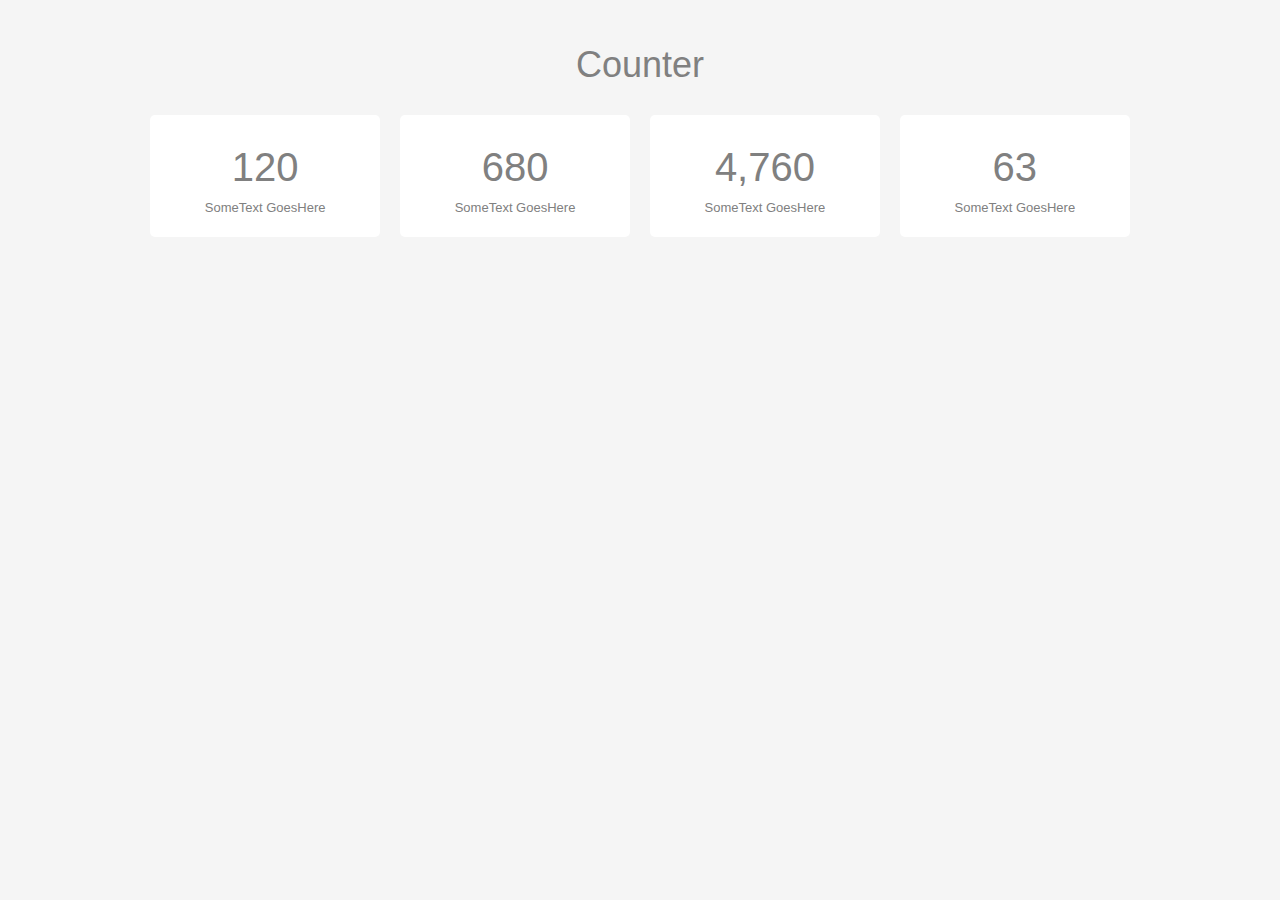
<file: counter.html>
<!DOCTYPE html>
<html>
<head>
  <title></title>
  <!-- Latest compiled and minified CSS -->
<link rel="stylesheet" href="https://maxcdn.bootstrapcdn.com/bootstrap/3.3.7/css/bootstrap.min.css">

<!-- jQuery library -->
<script src="https://ajax.googleapis.com/ajax/libs/jquery/3.3.1/jquery.min.js"></script>

<!-- Latest compiled JavaScript -->
<script src="https://maxcdn.bootstrapcdn.com/bootstrap/3.3.7/js/bootstrap.min.js"></script>
  <style type="text/css">
    
body {
  font-family: Arial;
  padding: 25px;
  background-color: #f5f5f5;
  color: #808080;
    text-align: center; 
}

/*-=-=-=-=-=-=-=-=-=-=-=- */
/* Column Grids */
/*-=-=-=-=-=-=-=-=-=-=-=- */

.col_half { width: 49%; }
.col_third { width: 32%; }
.col_fourth { width: 23.5%; }
.col_fifth { width: 18.4%; }
.col_sixth { width: 15%; }
.col_three_fourth { width: 74.5%;}
.col_twothird{ width: 66%;}
.col_half,
.col_third,
.col_twothird,
.col_fourth,
.col_three_fourth,
.col_fifth{
  position: relative;
  display:inline;
  display: inline-block;
  float: left;
  margin-right: 2%;
  margin-bottom: 20px;
}
.end { margin-right: 0 !important; }
/* Column Grids End */

.wrapper { width: 980px; margin: 30px auto; position: relative;}
.counter { background-color: #ffffff; padding: 20px 0; border-radius: 5px;}
.count-title { font-size: 40px; font-weight: normal;  margin-top: 10px; margin-bottom: 0; text-align: center; }
.count-text { font-size: 13px; font-weight: normal;  margin-top: 10px; margin-bottom: 0; text-align: center; }
.fa-2x { margin: 0 auto; float: none; display: table; color: #4ad1e5; }

  </style>
</head>
<body>
<h1>Counter</h1>


<div class="wrapper">
    <div class="counter col_fourth">
      <i class="fa fa-code fa-2x"></i>
      <h2 class="timer count-title count-number" data-to="300" data-speed="1500"></h2>
       <p class="count-text ">SomeText GoesHere</p>
    </div>

    <div class="counter col_fourth">
      <i class="fa fa-coffee fa-2x"></i>
      <h2 class="timer count-title count-number" data-to="1700" data-speed="1500"></h2>
      <p class="count-text ">SomeText GoesHere</p>
    </div>

    <div class="counter col_fourth">
      <i class="fa fa-lightbulb-o fa-2x"></i>
      <h2 class="timer count-title count-number" data-to="11900" data-speed="1500"></h2>
      <p class="count-text ">SomeText GoesHere</p>
    </div>

    <div class="counter col_fourth end">
      <i class="fa fa-bug fa-2x"></i>
      <h2 class="timer count-title count-number" data-to="157" data-speed="1500"></h2>
      <p class="count-text ">SomeText GoesHere</p>
    </div>
</div>
</body>
</html>
<script type="text/javascript">
  (function ($) {
  $.fn.countTo = function (options) {
    options = options || {};
    
    return $(this).each(function () {
      // set options for current element
      var settings = $.extend({}, $.fn.countTo.defaults, {
        from:            $(this).data('from'),
        to:              $(this).data('to'),
        speed:           $(this).data('speed'),
        refreshInterval: $(this).data('refresh-interval'),
        decimals:        $(this).data('decimals')
      }, options);
      
      // how many times to update the value, and how much to increment the value on each update
      var loops = Math.ceil(settings.speed / settings.refreshInterval),
        increment = (settings.to - settings.from) / loops;
      
      // references & variables that will change with each update
      var self = this,
        $self = $(this),
        loopCount = 0,
        value = settings.from,
        data = $self.data('countTo') || {};
      
      $self.data('countTo', data);
      
      // if an existing interval can be found, clear it first
      if (data.interval) {
        clearInterval(data.interval);
      }
      data.interval = setInterval(updateTimer, settings.refreshInterval);
      
      // initialize the element with the starting value
      render(value);
      
      function updateTimer() {
        value += increment;
        loopCount++;
        
        render(value);
        
        if (typeof(settings.onUpdate) == 'function') {
          settings.onUpdate.call(self, value);
        }
        
        if (loopCount >= loops) {
          // remove the interval
          $self.removeData('countTo');
          clearInterval(data.interval);
          value = settings.to;
          
          if (typeof(settings.onComplete) == 'function') {
            settings.onComplete.call(self, value);
          }
        }
      }
      
      function render(value) {
        var formattedValue = settings.formatter.call(self, value, settings);
        $self.html(formattedValue);
      }
    });
  };
  
  $.fn.countTo.defaults = {
    from: 0,               // the number the element should start at
    to: 0,                 // the number the element should end at
    speed: 1000,           // how long it should take to count between the target numbers
    refreshInterval: 100,  // how often the element should be updated
    decimals: 0,           // the number of decimal places to show
    formatter: formatter,  // handler for formatting the value before rendering
    onUpdate: null,        // callback method for every time the element is updated
    onComplete: null       // callback method for when the element finishes updating
  };
  
  function formatter(value, settings) {
    return value.toFixed(settings.decimals);
  }
}(jQuery));

jQuery(function ($) {
  // custom formatting example
  $('.count-number').data('countToOptions', {
  formatter: function (value, options) {
    return value.toFixed(options.decimals).replace(/\B(?=(?:\d{3})+(?!\d))/g, ',');
  }
  });
  
  // start all the timers
  $('.timer').each(count);  
  
  function count(options) {
  var $this = $(this);
  options = $.extend({}, options || {}, $this.data('countToOptions') || {});
  $this.countTo(options);
  }
});
</script>
</file>
